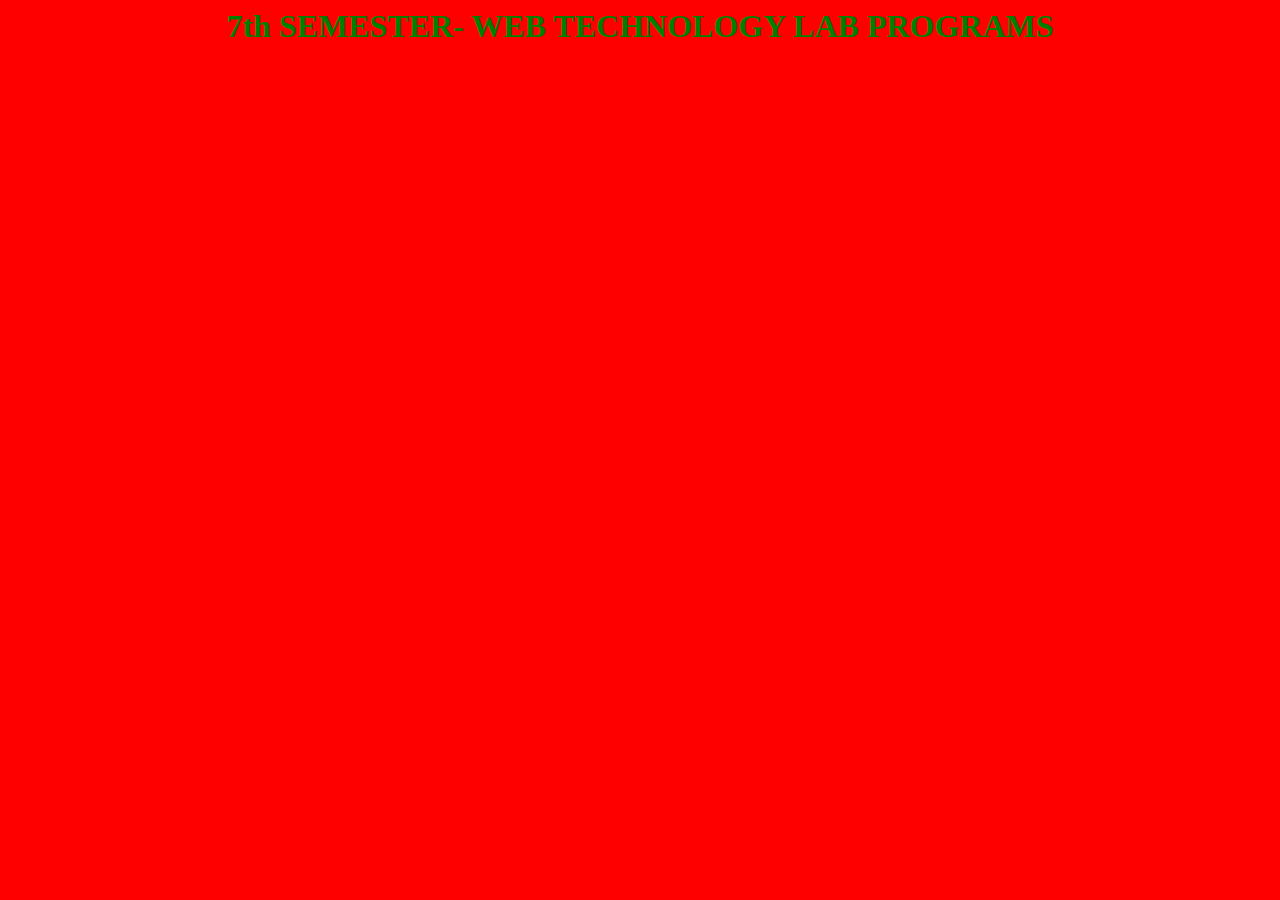
<file: index.html>
<html>
  <head>
    <title> 7th Semester Web Lab Programs </title>
    <style>
      h1{
          color: green;
          text-align: center;
      }
    </style>
  </head>
 
  <body bgcolor="red">
  <h1> 7th SEMESTER- WEB TECHNOLOGY LAB PROGRAMS</h1>
  </body>
</html>
</file>
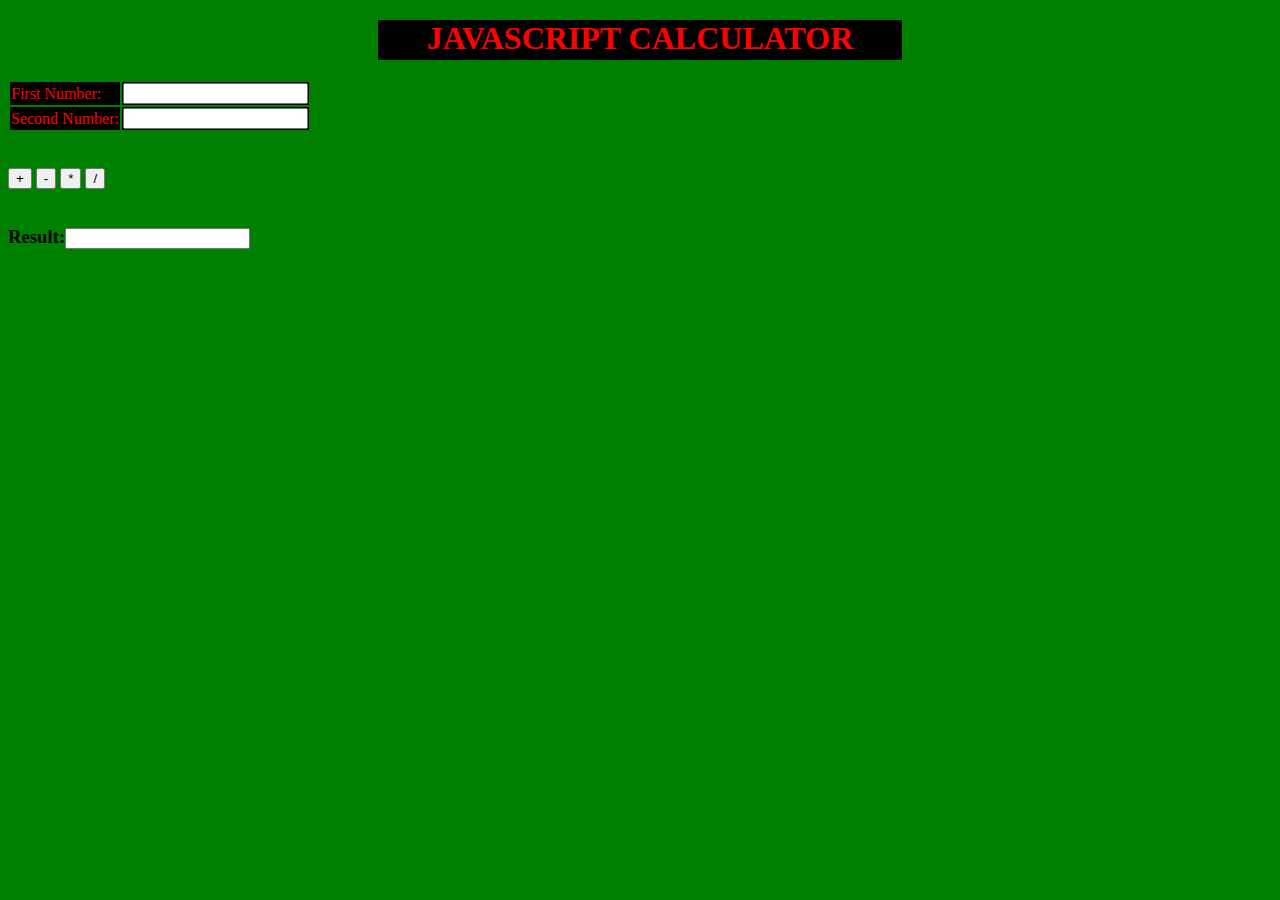
<file: Lab_01/JavaScriptCalculator.html>
<html>
	<head>
		<title> JS Calculator </title>
	<style>
		h1{
			text-align : center;
			color: red;
			background : black;
			height : 40px;
			margin: 20px 370px ;	
		}
		td{
			background: black;
			color: red;
		}

	</style>
	</head>
	<body bgcolor = "green">
		<h1> JAVASCRIPT CALCULATOR </h1>
		<table>
			<tr><td>First Number:</td><td><input type="number" id="num1"></td></tr>
			<tr><td>Second Number:</td><td><input type="number" id="num2"></td></tr>
		</table>
		<br><br>
		<button value="+" onclick="opr(this.value);">+</button>
		<button value="-" onclick="opr(this.value);">-</button>
		<button value="*" onclick="opr(this.value);">*</button>
		<button value="/" onclick="opr(this.value);">/</button>
		<br><br>

		<h3><p id="temporary">Result:<input type="number" id="res"></p></h3>

		<script>
			function opr(op){
				var n1 = Number(num1.value);
				var n2 = Number(num2.value);
				switch(op)
				{
					case '+': res.value = n1+n2;
						break;
					case '-': res.value = n1-n2;
						break;
					case '*': res.value = n1*n2;
						break;
					case '/': res.value = n1/n2;
						break;
				}
			}
		</script>
	</body>
</html>
</file>
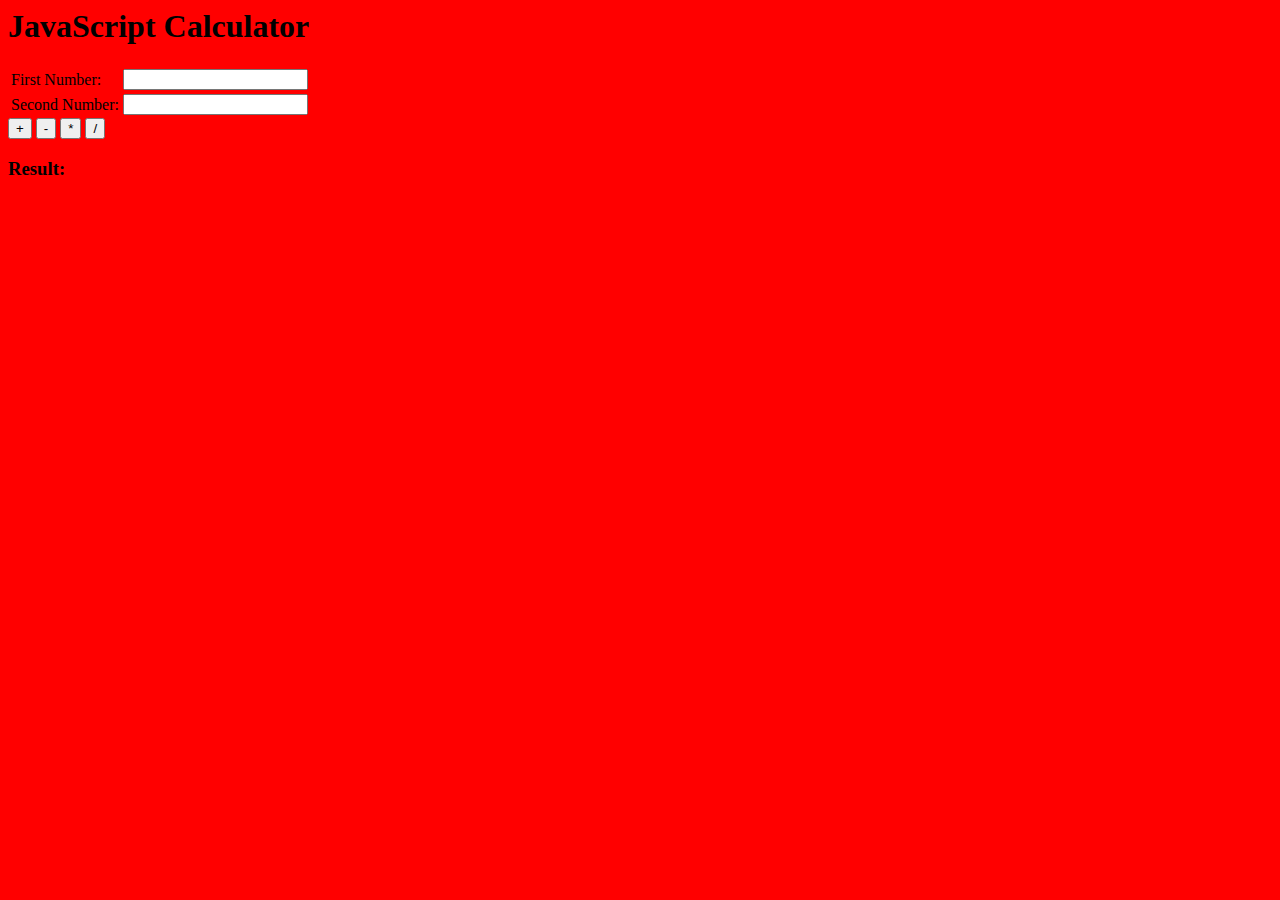
<file: Lab_01/practice.html>
<html>
	<head>
		<title> JavaScript calcualator</title>
	<script>
		function opr(op)
		{
			var ans;
			var n1 = Number(num1.value);
			var n2 = Number(num2.value);
			switch(op)
			{
				case '+': ans = n1+n2;
					break;
				case '-': ans = n1-n2;
					break;
				case '*': ans = n1*n2;
					break;
				case '/': ans = n1/n2;
					break;
			}
			tab.innerHTML = ans;
		}
	</script>
	</head>
	<body bgcolor="red">
		<h1> JavaScript Calculator</h1>
		<table>
			<tr><td>First Number:</td><td><input type="number" id="num1"></td></tr>
			<tr><td>Second Number:</td><td><input type="number" id="num2"></td></tr>
		</table>
		<button value="+" onclick="opr(this.value);">+</button>
		<button value="-" onclick="opr(this.value);">-</button>
		<button value="*" onclick="opr(this.value);">*</button>
		<button value="/" onclick="opr(this.value);">/</button>
		<h3> Result: <p id="tab"></p></h3>
	</body>
</html>
</file>
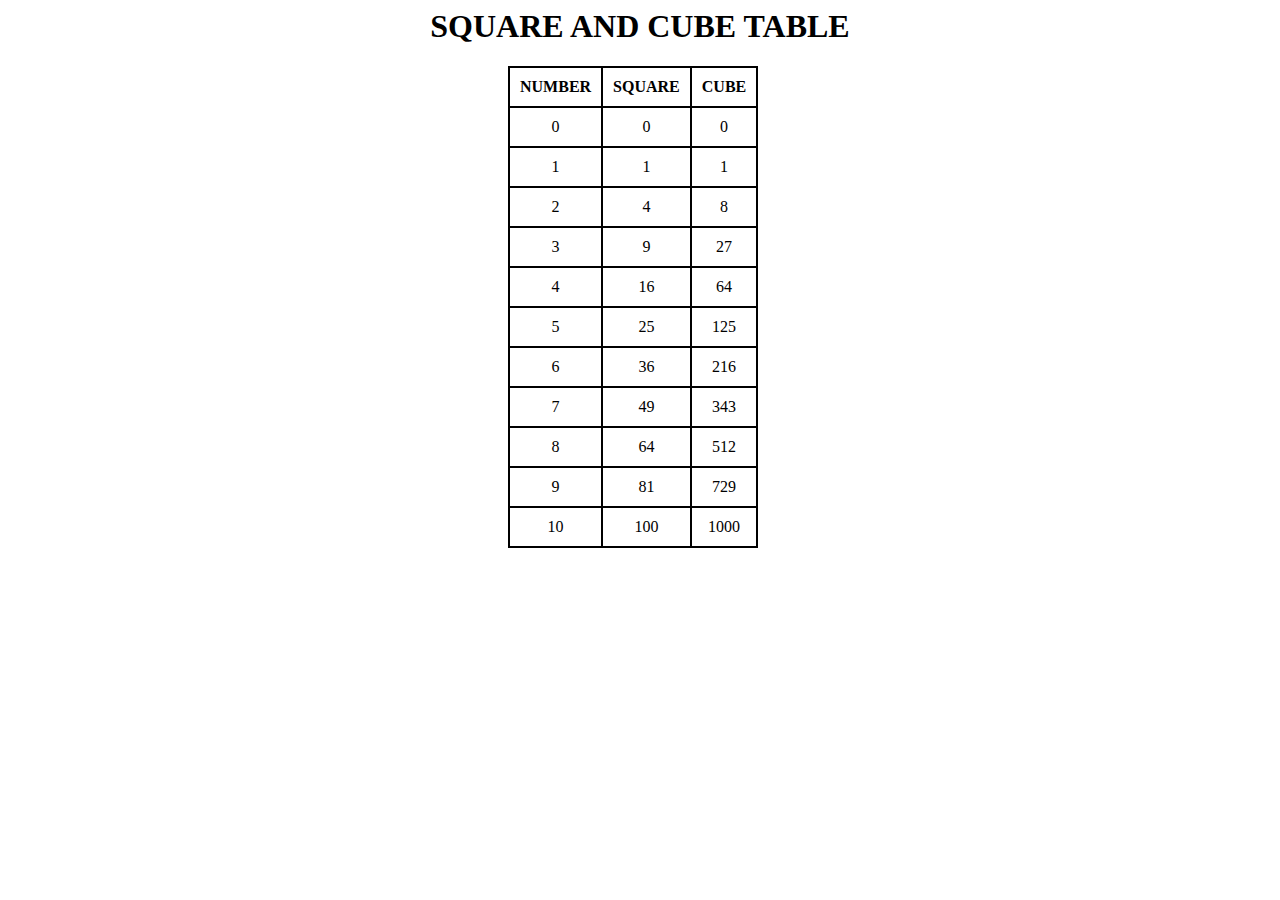
<file: Lab_02/practice.html>
<html>
	<head>
		<title> Square And Cube</title>
	<script>
		function sqandcube(){
			var result = "<table><tr><th>NUMBER</th><th>SQUARE</th><th>CUBE</th></tr>";
			for(var i=0;i<=10;i++)
			{
				result+="<tr><td>"+i+"</td><td>"+i*i+"</td><td>"+i*i*i+"</td></tr>";
			}
			result+="</table>";
			tab.innerHTML = result;
		}
	</script>

	<style>
		th,td{
			border: 2px solid black;
			padding: 10px;
			text-align: center;
		}
		table{
			border: 2px solid black;
			border-collapse: collapse;
			margin: 1px 500px;
		}
	</style>

	</head>

	<body onload="sqandcube();">
		<h1 style="text-align: center;">SQUARE AND CUBE TABLE</h1>
		<p id="tab"></p>
	</body>
</html>
</file>
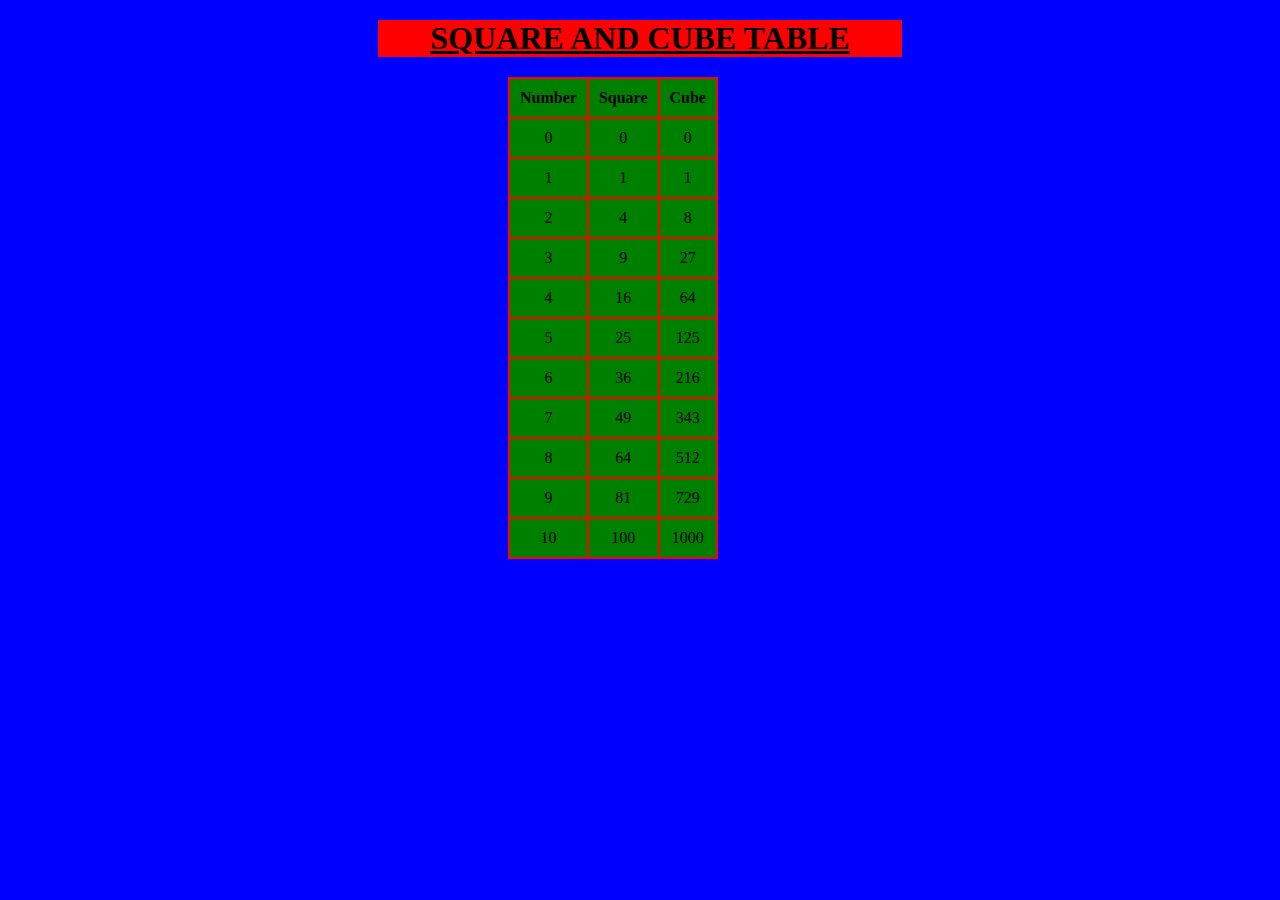
<file: Lab_02/SquareAndCube.html>
<html>
	<head>
		<title>Square and Cube Table</title>
	<script>
		function sqrcub(){
			var result;
			result = "<table><tr><th>Number</th><th>Square</th><th>Cube</th></tr>";
			for(var i=0;i<=10;i++)
			{
				result += "<tr><td>"+i+"</td><td>"+i*i+"</td><td>"+i*i*i+"</td></tr>";
			}
			result += "</table>";
			tab.innerHTML = result;
		}
	</script>
	<style>
		table{
			border: 2px solid black;
			border-collapse: collapse;
			background: green;
			margin: 1px 500px;
		}
		th,td{
			border: 2px solid red;
			text-color: red;
			padding: 10px;
			text-align: center;
		}
		h1{
			text-color : blue;
			text-align : center;
			text-decoration : underline;
			background: red;
			margin : 20px 370px;
		}

	</style>

	</head>

	<body onload="sqrcub()" bgcolor="blue">
		<h1>SQUARE AND CUBE TABLE</h1>
		<p id="tab"> </p>
	</body>
</html>
</file>
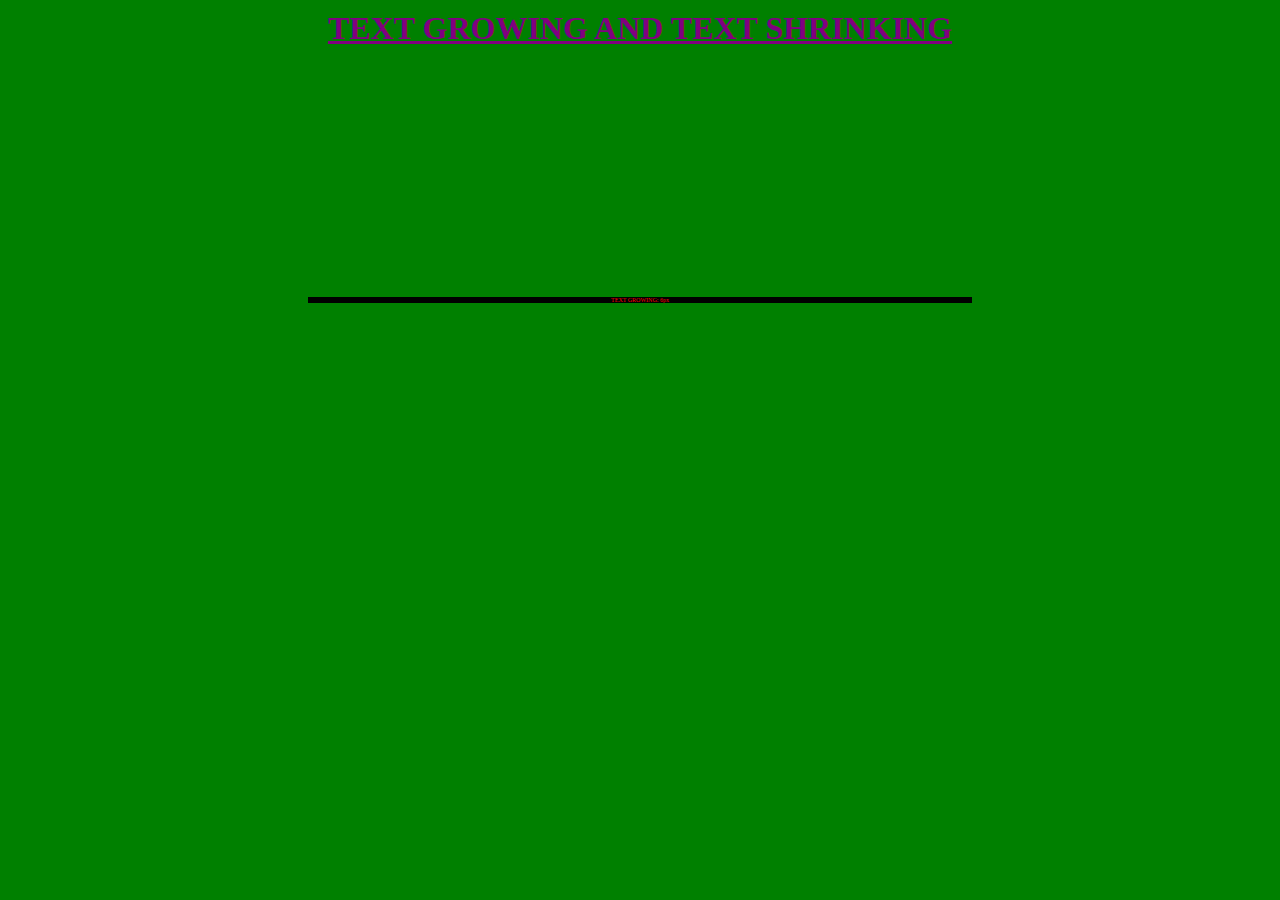
<file: Lab_03/TextGrowingAndTextShrinking.html>
<html>
	<head>
		<title> Automation of Text Growing and Shrinking </title>
	<style>
		p{
			text-align: center;
			margin: 250px 300px;
			background: black;
		}
		h1{
			text-align : center;
			text-decoration: underline;
			margin: 10px;
			color: purple;
		}
	</style>
	<script>
		var t1,c=0;
		function start(){
			t1 = window.setInterval("incr()",100);
		}
		function incr(){
			c+=1;
			tab.innerHTML = "TEXT GROWING: "+c+"px";
			tab.style.fontSize = c+"px";
			tab.style.color = "red";
			if(c>=50)
			{
				window.clearInterval(t1);
				alert("To Continue with Text Shrinking; Press OK Button");
				t1 = window.setInterval("decr()",100);
			}
		}
		function decr(){
			c-=1;
			tab.innerHTML = "TEXT SHRINKING: "+c+"px";
			tab.style.fontSize = c+"px";
			tab.style.color = "blue";
			if(c<=5)
			{
				window.clearInterval(t1);
			}
		}
	</script>
	</head>

	<body onload = "start();" bgcolor = "green">
		<h1>TEXT GROWING AND TEXT SHRINKING</h1>
		<p id="tab"></p>
	</body>
</html>
</file>
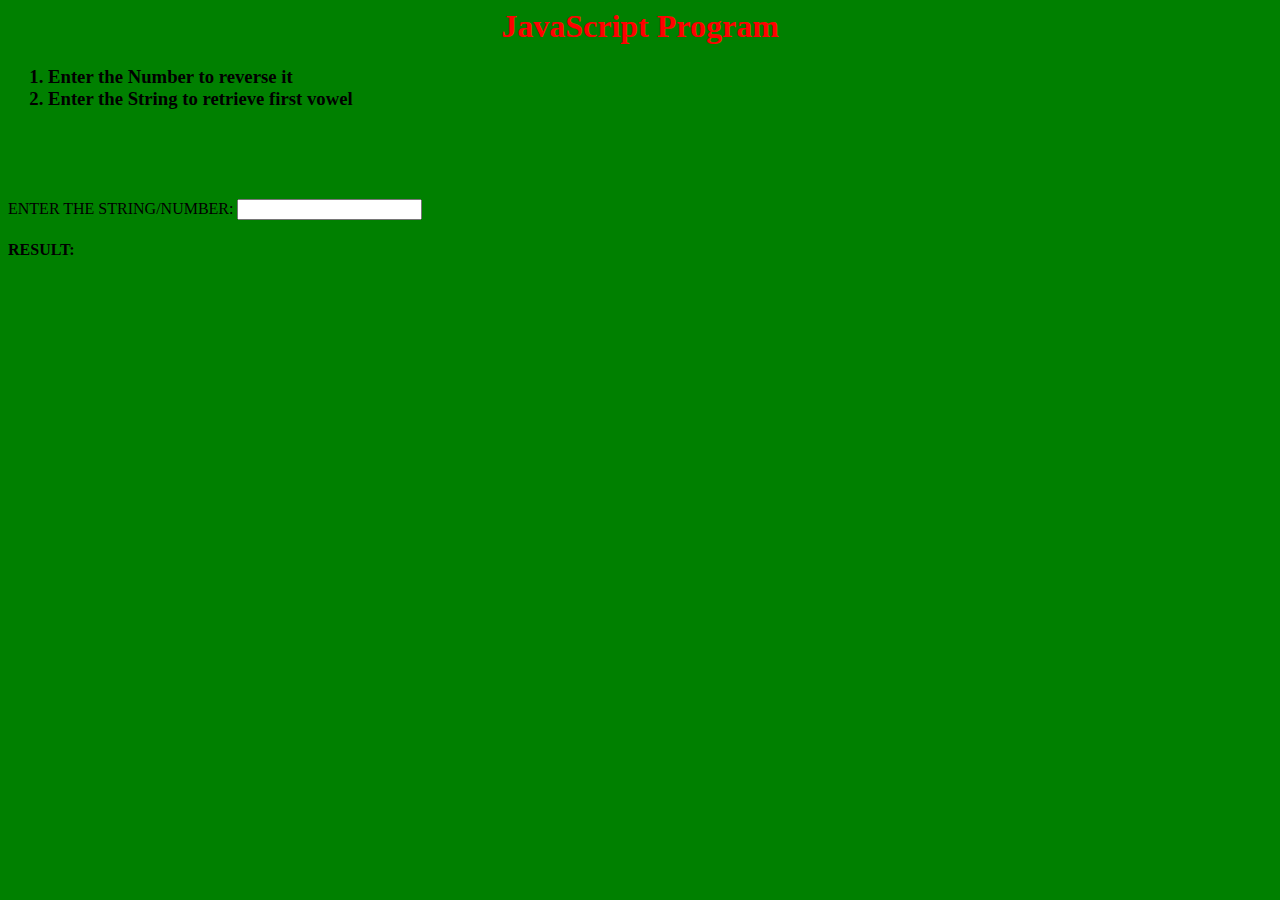
<file: Lab_04/NumberAndString.html>
<html>
	<head>
		<title> Determining String or Number </title>
	<script>
		function operation(str){
			var result;
			if(str == parseInt(str))
			{
				result = "Reverse of the number: "+str+" is "+str.split("").reverse().join("");
			}
			else
			{
				var flag = 0;
				for(var i=0;i<str.length;i++)
				{
					switch(str.charAt(i))
					{
						case 'A':
						case 'E':
						case 'I':
						case 'O':
						case 'U':
						case 'a':
						case 'e':
						case 'i':
						case 'o':
						case 'u': flag = 1;
							break;
					}
					if(flag == 1)
					{
						result = "The left-most vowel in this String is "+str.charAt(i)+" and is located at postion: "+(i+1);
						break;
					}
				}
				if(flag == 0)
					result = "There is no Vowel in this String";
			}
			demo.innerHTML = result;
		}
	</script>
	<style>
		h1{
			color : red;
			text-align : center;
		}
	</style>


	</head>

	<body bgcolor="green">
		<h1> JavaScript Program </h1>
		<h3>
			<ol>
				<li>Enter the Number to reverse it</li>
				<li>Enter the String to retrieve first vowel</li>
			</ol>
		</h3>
		<br><br><br>
		<p>ENTER THE STRING/NUMBER: <input type="text" id="string" onblur="operation(this.value);"></p>
		<h4> RESULT:</h4>
		<br><br><br>
		<p id="demo"></p>
	</body>
</html>
</file>
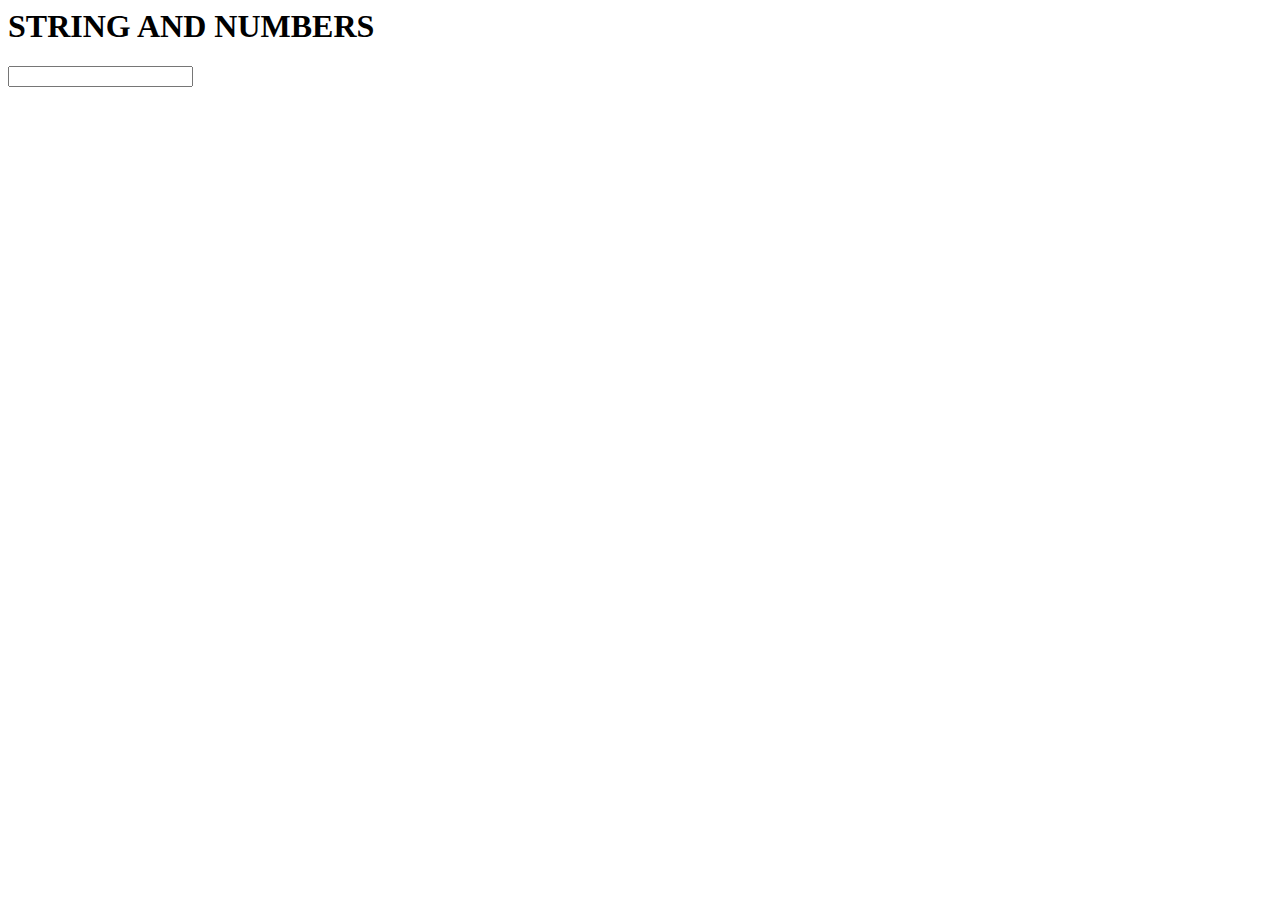
<file: Lab_04/practice.html>
<html>
	<head> 
		<title> STRING AND NUMBERS</title>
	<script>
		function operation(str){
			var flag=0;
			var result;
			if(str==parseInt(str)){
				result = "The reverse of the given number:"+str+" is "+str.split("").reverse().join("");
			}
			else
			{
				for(var i=0;i<str.length;i++)
				{
					switch(str.charAt(i))
					{
						case 'A':
						case 'E':
						case 'I':
						case 'O':
						case 'U':
						case 'a':
						case 'e':
						case 'i':
						case 'o':
						case 'u':
							flag = 1;
							break;
					}
					if(flag == 1)
					{
						result = "The left-most vowel of the string "+str+" is "+str.charAt(i)+" and is at position "+(i+1);
						break;
					}
					else{
						result = "There is no Vowel in the string";
					}
				}
			}
			tab.innerHTML = result;
		}

	</script>
	<body>
		<h1> STRING AND NUMBERS </h1>
		<h2> <input type="text" id="acceptString" onblur="operation(this.value);"> </h2>
		<p id="tab"></p>
	</body>
</html>
</file>
